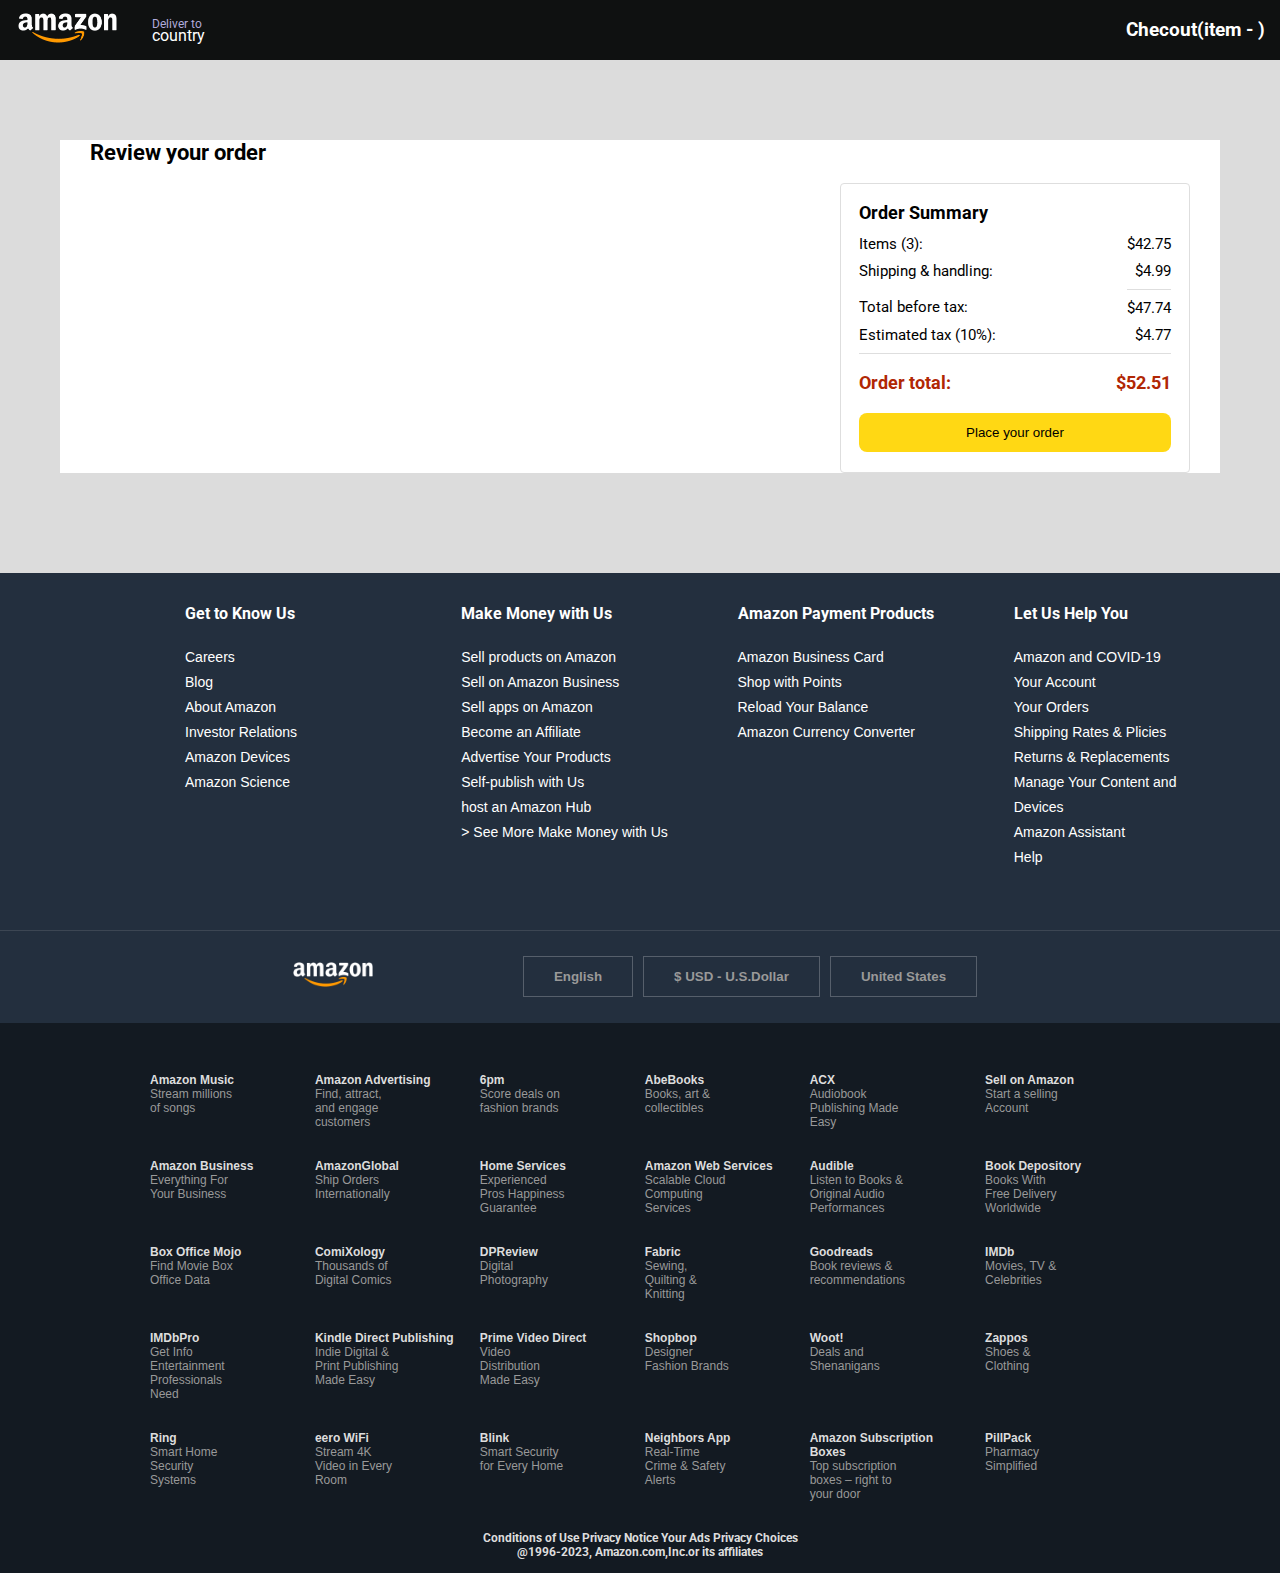
<file: checkout.html>
<!DOCTYPE html>
<html>
  <head>    
    <title>Amazon.com. Spend less. Smile</title>

    
    <link rel="stylesheet" href="styles/general.css">
    <link rel="stylesheet" href="styles/header.css">
    
    <link rel="stylesheet" href="styles/footer.css">
    <link rel="stylesheet" href="styles/checkout-header.css">
    <link rel="stylesheet" href="styles/checkout.css">

    <meta name="viewport" content="width=device-width, initial-scale=1">

    <link rel="preconnect" href="https://fonts.googleapis.com">
    <link rel="preconnect" href="https://fonts.gstatic.com" crossorigin>
    <link href="https://fonts.googleapis.com/css2?family=Roboto:wght@400;500;700&display=swap" rel="stylesheet">

  </head>
  <body>
<section class = "section1"> 
  <div class="header-div1" >
    <a href="index.html">
      <img src="images/icons/amazon-logo-white.png">
    </a>      
    <p>
      <span>Deliver to</span> country</p>
  </div>
  <div class="checkout-item">
    <h3>
      <a href = "gaming.html">Checout(item - )</a>
    </h3>
  </div>
</section>

<section class="main">
  <div class="page-title">Review your order    
  </div>  
  <div class="checkout-grid">
    <div class="order-summary js-order-summary">
      <!--html created by javascript checkout.js-->
      
      </div>
  
      <div class="payment-summary">
        <div class="payment-summary-title">
          Order Summary
        </div>
  
        <div class="payment-summary-row">
          <div>Items (3):</div>
          <div class="payment-summary-money">$42.75</div>
        </div>
  
        <div class="payment-summary-row">
          <div>Shipping &amp; handling:</div>
          <div class="payment-summary-money">$4.99</div>
        </div>
  
        <div class="payment-summary-row subtotal-row">
          <div>Total before tax:</div>
          <div class="payment-summary-money">$47.74</div>
        </div>
  
        <div class="payment-summary-row">
          <div>Estimated tax (10%):</div>
          <div class="payment-summary-money">$4.77</div>
        </div>
  
        <div class="payment-summary-row total-row">
          <div>Order total:</div>
          <div class="payment-summary-money">$52.51</div>
        </div>
  
        <button class="place-order-button  button-primary">
          Place your order
        </button>
      </div>
    </div>  
</section>

  
<section class="section10">
            <div class="section10-grid">
            <div>
              <h4>Get to Know Us</h4>
              <p>Careers</p>
              <p>Blog</p>
              <p>About Amazon</p>
              <p>Investor Relations</p>
              <p>Amazon Devices</p>
              <p>Amazon Science</p>
            </div>
            <div>
              <h4>Make Money with Us</h4>
              <p>Sell products on Amazon</p>
              <p>Sell on Amazon Business</p>
              <p>Sell apps on Amazon</p>
              <p>Become an Affiliate</p>
              <p>Advertise Your Products</p>
              <p>Self-publish with Us</p>
              <p>host an Amazon Hub</p>
              <p>> See More Make Money with Us</p>
            </div>
            <div>
              <h4>Amazon Payment Products</h4>
              <p>Amazon Business Card</p>
              <p>Shop with Points</p>
              <p>Reload Your Balance</p>
              <p>Amazon Currency Converter</p>
            </div>
            <div>
              <h4>Let Us Help You</h4>
              <p>Amazon and COVID-19</p>
              <p>Your Account</p>
              <p>Your Orders</p>
              <p>Shipping Rates & Plicies</p>
              <p>Returns & Replacements</p>
              <p>Manage Your Content and Devices</p>
              <p>Amazon Assistant</p>
              <p>Help</p>
            </div>
            </div>  
             <div class="section10-grid-div">
                          <div>
                            <img src="images/icons/amazon-logo-white.png">
                          </div>
              
              <button>English</button>
              <button>$ USD - U.S.Dollar</button>
              <button>United States</button>            
             </div>
</section>

<section  class="section9">
    <div class="grid-div1">
                <div>
                  <h4>Amazon Music</h5>
                  <p>Stream millions of songs</p>
                </div>
                <div>
                  <div>
                    <h4>Amazon Advertising</h5>
                    <p>Find, attract, and engage customers</p>
                  </div>
                </div>
                <div>
                  <div>
                    <h4>6pm</h5>
                    <p>Score deals on fashion brands</p>
                  </div>
                </div>
                <div>
                  <div>
                    <h4>AbeBooks</h5>
                    <p>Books, art & collectibles</p>
                  </div>
                </div>
                <div>
                  <div>
                    <h4>ACX</h5>
                    <p>Audiobook Publishing Made Easy</p>
                  </div>
                </div>
                <div>
                  <div>
                    <h4>Sell on Amazon</h5>
                    <p>Start a selling Account</p>
                  </div>
                </div>
                <div>
                  <h4>Amazon Business</h5>
                  <p>
                    Everything For
                    Your Business</p>
                </div>
                <div>
                  <h4>AmazonGlobal</h5>
                  <p>	
                    Ship Orders
                    Internationally</p>
                </div>
                <div>
                  <h4>Home Services</h5>
                  <p>
                    Experienced Pros
                    Happiness Guarantee</p>
                </div>
                <div>
                  <h4>Amazon Web Services</h5>
                  <p>
                    Scalable Cloud
                    Computing Services	</p>
                </div>
                <div>
                  <h4>Audible</h5>
                  <p>
                    Listen to Books & Original
                    Audio Performances</p>
                </div>
                <div>
                  <h4>Book Depository</h5>
                  <p>
                    Books With Free
                    Delivery Worldwide</p>
                </div>
                <div>
                  <h4>Box Office Mojo</h5>
                  <p>
                    Find Movie
                    Box Office Data	</p>
                </div>
                <div>
                  <h4>ComiXology</h5>
                  <p>
                    Thousands of
                    Digital Comics</p>
                </div>
                <div>
                  <h4>DPReview</h5>
                  <p>
                    Digital
                    Photography</p>
                </div>
                <div>
                  <h4>Fabric</h5>
                  <p>	
                    Sewing, Quilting
                    & Knitting	</p>
                </div>
                <div>
                  <h4>Goodreads</h5>
                  <p>
                    Book reviews
                    & recommendations</p>
                </div>
                <div>
                  <h4>IMDb</h5>
                  <p>
                    Movies, TV
                    & Celebrities</p>
                </div>
                <div>
                  <h4>IMDbPro</h5>
                  <p>
                    Get Info Entertainment
                    Professionals Need	</p>
                </div>
                <div>
                  <h4>Kindle Direct Publishing</h5>
                  <p>
                    Indie Digital & Print Publishing
                    Made Easy</p>
                </div>
                <div>
                  <h4>Prime Video Direct</h5>
                  <p> 
                    Video Distribution
                    Made Easy</p>
                </div>
                <div>
                  <h4>Shopbop</h5>
                  <p>
                    Designer
                    Fashion Brands	</p>
                </div>
                <div>
                  <h4>Woot!</h5>
                  <p>
                    Deals and
                    Shenanigans</p>
                </div>

                <div>
                  <h4>Zappos</h5>
                  <p>
                    Shoes &
                    Clothing</p>
                </div>
                <div>
                  <h4>Ring</h5>
                  <p>
                    Smart Home
                    Security Systems	</p>
                </div>
                <div>
                  <h4>eero WiFi</h5>
                  <p>                 
                    Stream 4K Video
                    in Every Room		</p>
                </div>
                <div>
                  <h4>Blink</h5>
                  <p>
                    
                    Smart Security
                    for Every Home	
                    </p>
                </div>                
                <div>
                  <h4>Neighbors App</h5>
                  <p>
                    Real-Time Crime
                    & Safety Alerts		
                    </p>
                </div>
                <div>
                  <h4>Amazon Subscription Boxes</h5>
                  <p>
                    Top subscription boxes – right to your door	</p>
                </div>
                <div>
                  <h4>PillPack</h5>
                  <p>
                    Pharmacy Simplified
                  </p>
                </div>
    </div>
                <div class="footer">
                      <p>Conditions of Use Privacy Notice Your Ads Privacy Choices</p>
                        <p>@1996-2023, Amazon.com,Inc.or its affiliates
                      </p>              
                </div>
</section>



  <script type="module" src="scripts/checkout.js"></script>

<!--<script src="data/cart.js"></script>-->
<!--<script src="data/products.js"></script>-->
<!--
<script type="text/javascript">
  window.navmet.push({key:'CrossShop',end:+new Date(), 
  begin:window.navmet.tmp});
</script>
-->
  </body>
</html>
</file>
<file: styles/general.css>
body {
  margin: 0;
  font-family: Roboto, Arial, Helvetica, sans-serif;
  background-color: gainsboro;
}
p {
  margin: 0;
  font-family: Roboto, Arial, Helvetica, sans-serif;
}
</file>
<file: styles/header.css>
.section1 {
  display: flex;  

  justify-content: space-between;            
  height: 60px;            
  align-items: center;
  background-color: rgb(15, 17, 17);
  
  padding-left: 18px;
  padding-right: 15px;
  color: white;
  position: fixed;
  
  top:0;
  left: 0;
  right: 0;
  z-index: 100;
}
.header-div1 {
  
  width: 215px; 
  display: flex; 
  align-items: center;
}
.header-div1 img{
  
  width: 99px; 
  padding-right: 35px;
}
.header-div1 p{
  font-size: 16px; 
  line-height: 12px;
}
.header-div1 span{
  font-size: 12px; 
  color: rgb(175, 171, 219);
}
.header-div2{
  display: flex;
  flex: 1;                
  min-width: 400px;
  max-width: 800px;
  align-items: center;
  margin-right: 35px;
}
.button1{
  padding-top: 13px;
  padding-bottom: 13px;
  padding-left: 15px;
  padding-right: 20px;

  font-size: 12px;

  border: none;
  border-top-left-radius: 2px;
  border-bottom-left-radius: 2px;
}
.header-div2 input{
  width: 90%;                  
                  
  padding-top: 13px;
  padding-bottom: 13px;                                        

  font-size: 12px;  
  border: none;                                  
}
.button2{
  display: flex;
  justify-content: center;
  align-items: center;
  padding-top: 13px;
  padding-bottom: 13px;
  padding-left: 10px;
  padding-right: 10px;

  border: none;
  border-top-right-radius: 5px;
  border-bottom-right-radius: 5px;
  width: 45px;  
  height: 40px;

  background-color: rgb(216, 165, 63);
}
.button2 img{
  width: 100%;
}
.header-div3{
  width: 350px;               
  display: flex;  
  align-items: center;
  line-height: 15px;
}  
.header-div3-div1{
  display: flex;
  align-items: end;
}
.header-div3-div2{
  display: flex;
}
.header-div3-div2 p{
  display: flex; 
  font-size: 14px; 
  padding-right: 2px; 
  padding-left: 1px;
}
.header-div3-div2 select{
  background-color: transparent; 
  color: white; 
  border: none; 
  font-size: 12px;
}
.header-div3-div3 p{
  flex-shrink: 0;
  font-size: 14px; 
  padding-left: 10px; 
  padding-right: 25px;
}
.header-div3-div3 span{
  font-size: 12px; 
  font-family: Arial, Helvetica, sans-serif;
}
.header-div3-div4 p{
  font-size: 14px; 
  padding-right: 45px;
}
.header-div3-div4 span{
  font-size: 12px; 
  font-family: Arial, Helvetica, sans-serif;
}
.header-div3-div5{
  display: flex; 
  align-items: end; 
  padding-right: 10px; 
  position:relative;
  cursor: pointer;
}
.header-div3-div5 div{
  position: absolute;
  display: flex;                     
  text-align: center;

  color: red;
  top: -6px;
  padding-left: 15px;
}

.header-div3-div5 img{
  width: 35px;
}
.header-div3-div5 p{
  font-size: 14px;
}
.cart{
  text-decoration: none;
  color: white;
}
.section2{  
  position: fixed;
  z-index: 100;

  background-color: rgb(38, 45, 55);
  display: flex;            
  align-items: center;

  top: 60px;
  left: 0;
  right: 0;
  height: 40px;
}
.section2-div1{
  display: flex;            
              
  font-family: arial;
  
  font-size: 14px;  
  cursor: pointer;
  box-sizing: content-box;
  height: 40px;            
  align-items: center;
  line-height: 12px;
  background-color: rgb(24, 55, 55);
  
  color: white;
  
  margin-bottom: 6px;
  margin-left: 0px;
  margin-right: 0px;
  margin-top: 5px;
  
  padding-left: 15px;
  padding-right: 25px;  
}
.section2-div1 div{
  margin-right: 20px;
}
.section2-div1 img{
  width: 30px; 
  vertical-align: middle;
}
</file>
<file: styles/footer.css>
.div-back-to-top{
  display: flex;
  left: 0;
  right: 0;
  bottom: 800px;                          
  height: 49px;
  color: white;
  justify-content: center;
  align-items: center;
  font-family: Arial, Helvetica, sans-serif;
  font-size: 12px;
  background-color: rgb(55, 55, 62);
  transition: opacity 0.15s;
  cursor: pointer;
}
.div-back-to-top a{
  text-decoration: none;
  color: white;
}
.div-back-to-top:hover{
  opacity: 0.9;
}
.section9{
  display: flex;
  flex-direction: column;
  left: 0;
  right: 0;
  bottom: 0;                         
  height: 550px;
  background-color: rgb(19, 26, 34);
  color: white;  
}
.grid-div1{
  display: grid;
  grid-template-columns: 1fr 1fr 1fr 1fr 1fr 1fr;
  row-gap: 30px;
  column-gap: 20px;
  
  font-family: Arial, Helvetica, sans-serif;
  font-size: 12px;
  color: #999999;

  margin-left: 150px;
  margin-right: 150px;
  margin-top: 50px;
  margin-bottom: 30px;
}
.grid-div1 h4{
  color: #DDDDDD; 
  margin: 0;
}
.grid-div1 p{
  font-family: Arial, Helvetica, sans-serif;
  padding-right: 60px;
  font-size: 12px;
}
.grid-div1 p:hover{
  text-decoration: underline;
  opacity: 0.8;
  cursor: pointer;
}
.section10{
  display: flex;
  flex-direction: column;                       
  left: 0;
  right: 0;
  bottom: 400px;                          
  height: 450px;
  background-color: rgb(35, 47, 62);
}
.section10-grid{
  display: grid;
  grid-template-columns: 1fr 1fr 1fr 1fr;
  column-gap: 60px;
  margin-left: 185px;
  margin-right: 50px;
  
  margin-top: 10px;
  margin-bottom: 60px;

}
.section10-grid h4{
  color: white;
}
.section10-grid p{
  color: white;
  line-height: 25px;      
  font-size: 14px;
  font-family: Arial, Helvetica, sans-serif;
  cursor: pointer;
  transition: opacity 0.15s;
}
.section10-grid p:hover{
  text-decoration: underline;
  opacity: 0.5;
}
.section10-grid-div{
  display: flex;
  justify-content: center;
  align-items: center;
  
  height: 100px;
  border-top: 1px;
  border-top-style: solid;
  border-top-color: rgba(255, 255, 255, 0.114);
}
.section10-grid-div div{
  margin-right: 150px;
}
.section10-grid-div img{
  width: 80px; 
  cursor: pointer;
}
.section10-grid-div button{
  background-color: transparent;
  color: #999999;
  font-weight: bold;
  margin-right: 10px;
  border: 1px;
  border-style: solid;
  border-color: rgba(255, 255, 255, 0.235);
  padding:12px 30px;
  cursor: pointer;  
  transition: background-color 0.15s;
}
.section10-grid-div button:hover{
  background-color: rgba(255, 255, 255, 0.068);
}

.footer{
  padding-left: 200px;
  padding-right: 200px;
  display: flex;
  flex-direction: column;
  justify-content: center;
  align-items: center;
  
  bottom: 0;

  font-family: Arial, Helvetica, sans-serif;
  font-weight: bold;
  font-size: 12px;
  color: #DDDDDD;
}
</file>
<file: styles/checkout-header.css>
.checkout-header {
  height: 60px;
  padding-left: 30px;
  padding-right: 30px;
  background-color: white;

  display: flex;
  justify-content: center;

  position: fixed;
  top: 0;
  left: 0;
  right: 0;
  z-index: 1000;
}
.checkout-item a{
  text-decoration: none;
  color: white;
}

.header-content {
  width: 100%;
  max-width: 1100px;

  display: flex;
  align-items: center;
}

.checkout-header-left-section {
  width: 150px;
}

.amazon-logo {
  width: 100px;
  margin-top: 12px;
}

.amazon-mobile-logo {
  display: none;
}

/* @media is used to create responsive design (making the
   website look good on any screen size). This @media
   means when the screen width is 575px or less, different
   styles (inside the {...}) will be applied. */
@media (max-width: 575px) {
  .checkout-header-left-section {
    width: auto;
  }

  .amazon-logo {
    display: none;
  }

  .amazon-mobile-logo {
    display: inline-block;
    height: 35px;
    margin-top: 5px;
  }
}

.checkout-header-middle-section {
  flex: 1;
  flex-shrink: 0;
  text-align: center;

  font-size: 25px;
  font-weight: 500;

  display: flex;
  justify-content: center;
}

.return-to-home-link {
  color: rgb(0, 113, 133);
  font-size: 23px;
  text-decoration: none;
  cursor: pointer;
}

@media (max-width: 1000px) {
  .checkout-header-middle-section {
    font-size: 20px;
    margin-right: 60px;
  }

  .return-to-home-link {
    font-size: 18px;
  }
}

@media (max-width: 575px) {
  .checkout-header-middle-section {
    margin-right: 5px;
  }
}

.checkout-header-right-section {
  text-align: right;
  width: 150px;
}

@media (max-width: 1000px) {
  .checkout-header-right-section {
    width: auto;
  }
}
</file>
<file: styles/checkout.css>
.main {
  max-width: 1100px;
  padding-left: 30px;
  padding-right: 30px;

  margin-top: 140px;
  margin-bottom: 100px;

  /* margin-left: auto;
     margin-right auto;
     Is a trick for centering an element horizontally
     without needing a container. */
  margin-left: auto;
  margin-right: auto;
  
  background-color: white;
}

.page-title {
  font-weight: 700;
  font-size: 22px;
  margin-bottom: 18px;  
}
.page-title a{  
  text-decoration: none;
  font-size: 13px;
  cursor: pointer;
}
.checkout-grid {
  display: grid;
  /* Here, 1fr means the first column will take
     up the remaining space in the grid. */
  grid-template-columns: 1fr 350px;
  column-gap: 12px;

  /* Use align-items: start; to prevent the elements
     in the grid from stretching vertically. */
  align-items: start;
}

@media (max-width: 1000px) {
  .main {
    max-width: 500px;
  }

  .checkout-grid {
    grid-template-columns: 1fr;
  }
}

.cart-item-container,
.payment-summary {
  border: 1px solid rgb(222, 222, 222);
  border-radius: 4px;
  padding: 18px;
}

.cart-item-container {
  margin-bottom: 12px;
}

.payment-summary {
  padding-bottom: 5px;
}

@media (max-width: 1000px) {
  .payment-summary {
    /* grid-row: 1 means this element will be placed into row
      1 in the grid. (Normally, the row that an element is
      placed in is determined by the order of the elements in
      the HTML. grid-row overrides this default ordering). */
    grid-row: 1;
    margin-bottom: 12px;
  }
}

.delivery-date {
  color: rgb(0, 118, 0);
  font-weight: 700;
  font-size: 19px;
  margin-top: 5px;
  margin-bottom: 22px;
}

.cart-item-details-grid {
  display: grid;
  /* 100px 1fr 1fr; means the 2nd and 3rd column will
     take up half the remaining space in the grid
     (they will divide up the remaining space evenly). */
  grid-template-columns: 100px 1fr 1fr;
  column-gap: 25px;
}

@media (max-width: 1000px) {
  .cart-item-details-grid {
    grid-template-columns: 100px 1fr;
    row-gap: 30px;
  }
}

.product-image {
  max-width: 100%;
  max-height: 120px;

  /* margin-left: auto;
     margin-right auto;
     Is a trick for centering an element horizontally
     without needing a container. */
  margin-left: auto;
  margin-right: auto;
}

.product-name {
  font-weight: 700;
  margin-bottom: 8px;
}

.product-price {
  color: rgb(177, 39, 4);
  font-weight: 700;
  margin-bottom: 5px;
}

.product-quantity .link-primary {
  margin-left: 3px;
}

@media (max-width: 1000px) {
  .delivery-options {
    /* grid-column: 1 means this element will be placed
       in column 1 in the grid. (Normally, the column that
       an element is placed in is determined by the order
       of the elements in the HTML. grid-column overrides
       this default ordering).
       
       / span 2 means this element will take up 2 columns
       in the grid (Normally, each element takes up 1
       column in the grid). */
    grid-column: 1 / span 2;
  }
}

.delivery-options-title {
  font-weight: 700;
  margin-bottom: 10px;
}

.delivery-option {
  display: grid;
  grid-template-columns: 24px 1fr;
  margin-bottom: 12px;
  cursor: pointer;
}

.delivery-option-input {
  margin-left: 0px;
  cursor: pointer;
}

.delivery-option-date {
  color: rgb(0, 118, 0);
  font-weight: 500;
  margin-bottom: 3px;
}

.delivery-option-price {
  color: rgb(120, 120, 120);
  font-size: 15px;
}

.payment-summary-title {
  font-weight: 700;
  font-size: 18px;
  margin-bottom: 12px;
}

.payment-summary-row {
  display: grid;
  /* 1fr auto; means the width of the 2nd column will be
     determined by the elements inside the column (auto).
     The 1st column will take up the remaining space. */
  grid-template-columns: 1fr auto;

  font-size: 15px;
  margin-bottom: 9px;
}

.payment-summary-money {
  text-align: right;
}

.subtotal-row .payment-summary-money {
  border-top: 1px solid rgb(222, 222, 222);
}

.subtotal-row div {
  padding-top: 9px;
}

.total-row {
  color: rgb(177, 39, 4);
  font-weight: 700;
  font-size: 18px;

  border-top: 1px solid rgb(222, 222, 222);
  padding-top: 18px;
}

.place-order-button {
  width: 100%;
  padding-top: 12px;
  padding-bottom: 12px;
  border-radius: 8px;

  margin-top: 11px;
  margin-bottom: 15px;
  background-color: rgb(255, 216, 20);

  border: none;
  transition: background-color 0.15s, color 0.15s;
}
.place-order-button:hover {  
  background-color: rgb(199, 166, 6);
  color: white;
  cursor: pointer;
}
.update-quantity-link,
.delete-quantity-link{
  color: rgb(9, 191, 191);
  cursor: pointer;
  transition: opacity 0.15s;
}
.update-quantity-link:hover,
.delete-quantity-link:hover{
  opacity: 0.5;
}
</file>
